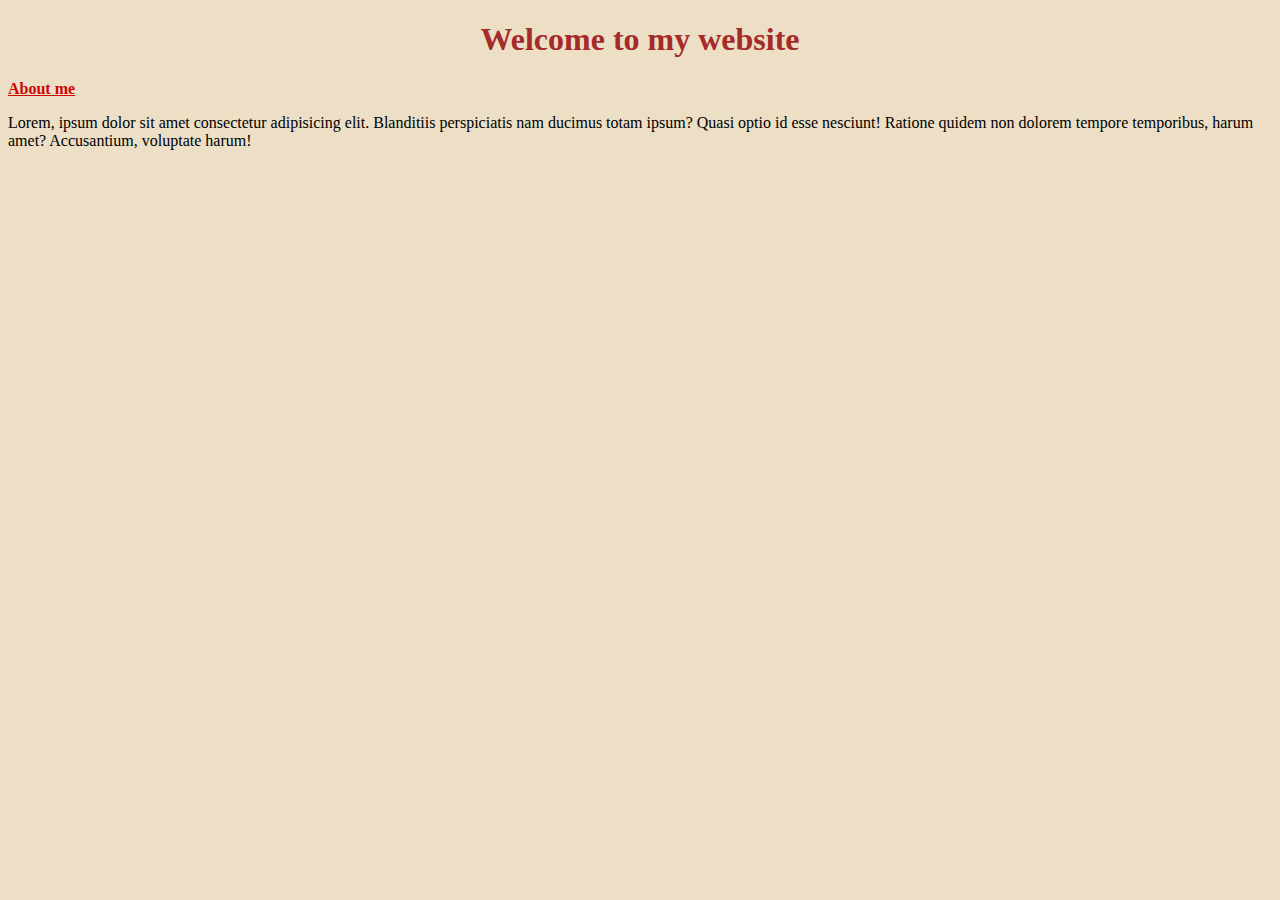
<file: index.html>
<!DOCTYPE html>
<html lang="en">
  <head>
    <meta charset="UTF-8" />
    <meta http-equiv="X-UA-Compatible" content="IE=edge" />
    <meta name="viewport" content="width=device-width, initial-scale=1.0" />
    <title>Homepage</title>
    <link rel="stylesheet" href="./styles/style.css" />
  </head>
  <body>
    <h1>Welcome to my website</h1>
    <a href="/multiple-site/about.html">About me</a>
    <p>
      Lorem, ipsum dolor sit amet consectetur adipisicing elit. Blanditiis
      perspiciatis nam ducimus totam ipsum? Quasi optio id esse nesciunt!
      Ratione quidem non dolorem tempore temporibus, harum amet? Accusantium,
      voluptate harum!
    </p>
  </body>
</html>
</file>
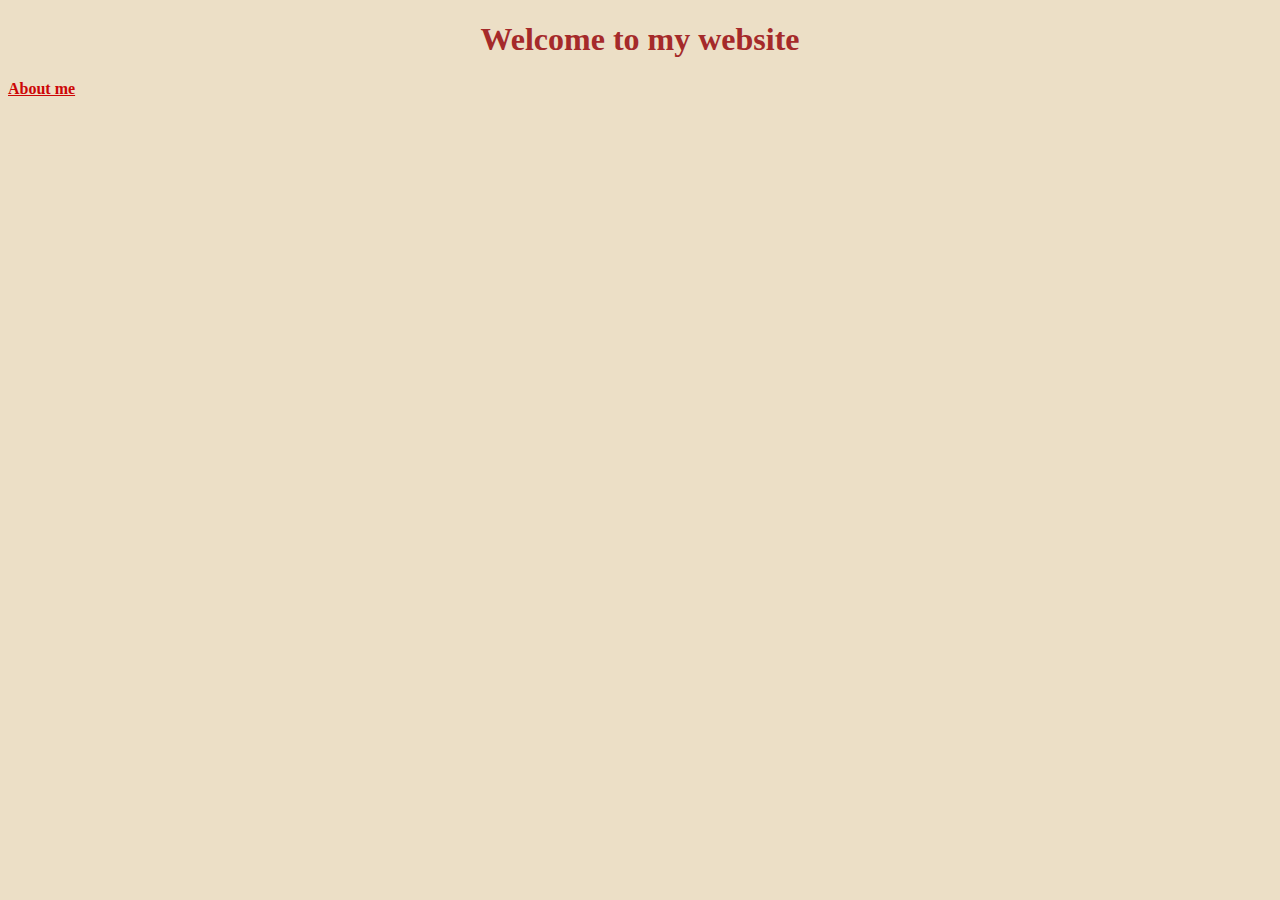
<file: multiple-site/index.html>
<!DOCTYPE html>
<html lang="en">
  <head>
    <meta charset="UTF-8" />
    <meta http-equiv="X-UA-Compatible" content="IE=edge" />
    <meta name="viewport" content="width=device-width, initial-scale=1.0" />
    <title>Homepage</title>
    <link rel="stylesheet" href="./styles/style.css" />
  </head>
  <body>
    <h1>Welcome to my website</h1>
    <a href="/multiple-site/about.html">About me</a>
  </body>
</html>
</file>
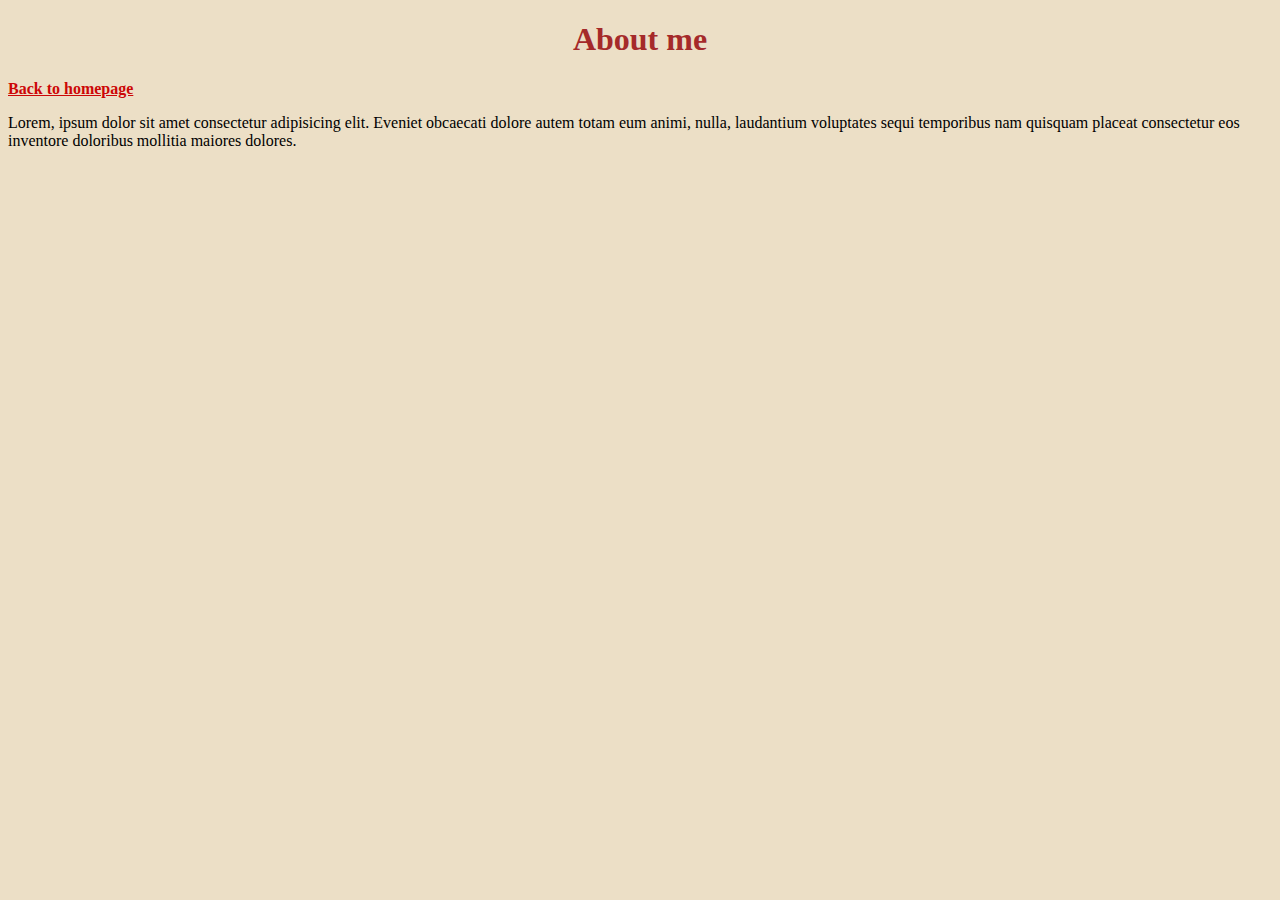
<file: about.html>
<!DOCTYPE html>
<html lang="en">
  <head>
    <meta charset="UTF-8" />
    <meta http-equiv="X-UA-Compatible" content="IE=edge" />
    <meta name="viewport" content="width=device-width, initial-scale=1.0" />
    <title>Document</title>
    <link rel="stylesheet" href="./styles/style.css" />
  </head>
  <body>
    <h1>About me</h1>
    <a href="./index.html">Back to homepage</a>
    <p>
      Lorem, ipsum dolor sit amet consectetur adipisicing elit. Eveniet
      obcaecati dolore autem totam eum animi, nulla, laudantium voluptates sequi
      temporibus nam quisquam placeat consectetur eos inventore doloribus
      mollitia maiores dolores.
    </p>
  </body>
</html>
</file>
<file: styles/style.css>
body {
  background-color: rgb(236, 223, 198);
}

h1 {
  text-align: center;
  color: brown;
}

a {
  text-align: center;
  color: rgb(204, 7, 7);
  font-weight: bold;
}
</file>
<file: multiple-site/styles/style.css>
body {
  background-color: rgb(236, 223, 198);
}

h1 {
  text-align: center;
  color: brown;
}

a {
  text-align: center;
  color: rgb(204, 7, 7);
  font-weight: bold;
}
</file>
